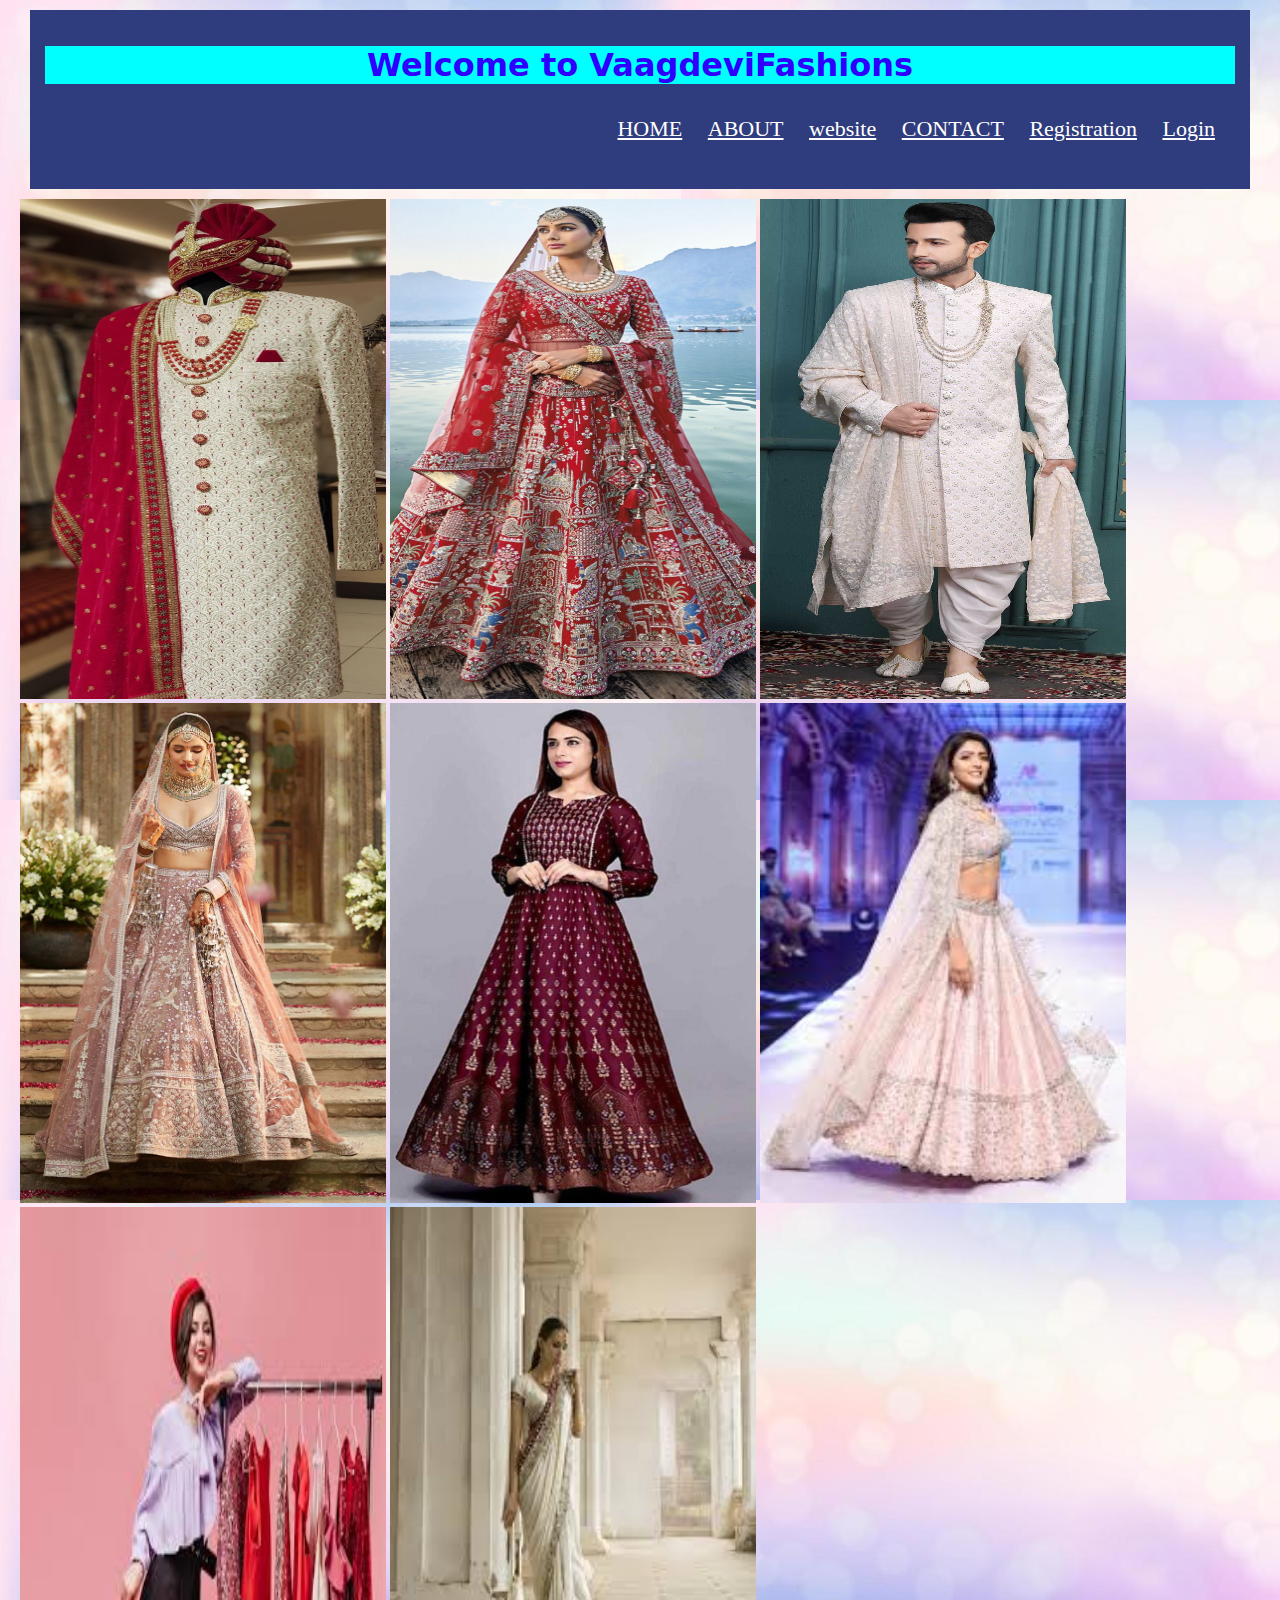
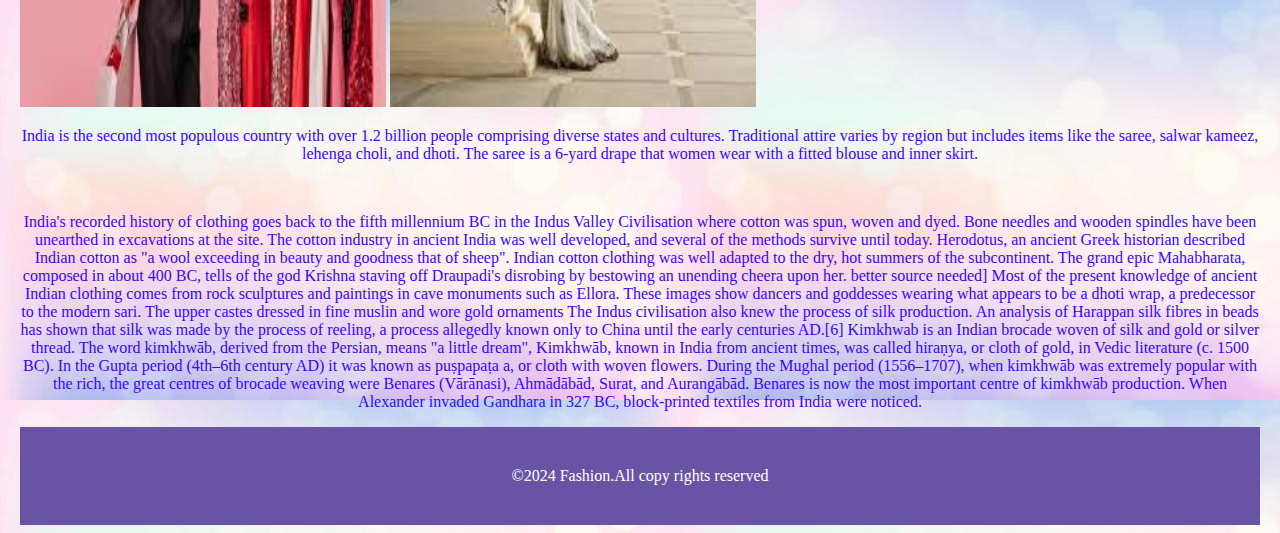
<file: index.html>
<html>
    <head>
        <link rel="stylesheet" href="Styles.css">
        <body background="img.jpg"></body>
        <body text="beige"></body>
        <body leftmargin="20"></body>
        <body aria-setsize="35"></body>
    </head>
    <body>
        <nav>
            <h1>Welcome to VaagdeviFashions</h1>
            <ul>
                <li><a href="homepage.html">HOME</a> </li>
                <li><a href="about.html">ABOUT</a> </li>
                <li><a href="index.html">website</a></li>
                <li><a href="contact.html">CONTACT</a> </li>
                <li><a href="registration.html">Registration</a></li>
                <li><a href="loginpage.html">Login</a></li>
            </ul>
        </nav>
    <img width= "366" height="500" src="MARVELLOUS WHITE SHERWANI Groom, groom wedding dress, white sherwani men, groom wedding outfit, men sherwani wedding, indian groom dress.jpeg">
    <img width= "366" height="500" src="Silk Wedding Lehenga in Red and Maroon with Thread work.jpeg">
    <img width= "366" height="500" src="Art Silk Dhoti Sherwani in Pink and Majenta with Resham work.jpeg">
    <img width="366"  height= "500" src="Pink French Rose Lehenga Set.jpeg">
    <img width= "366" height="500" src="Indian Women's Rayon Floral Printed Flared Kurti _ Regular Fit Long Anarkali Kurta - Gown for Girls.jpeg">
    <img width= "366" height="500" src="download (3) (1).jpeg">
    <img width= "366" height="500" src="cloth4.jpg">
    <img width= "366" height="500" src="download (2).jpeg">
    <p>
    <p>
        India is the second most populous country with over 1.2 billion people comprising diverse states and cultures. 
        Traditional attire varies by region but includes items like the saree, salwar kameez, lehenga choli, and dhoti. 
        The saree is a 6-yard drape that women wear with a fitted blouse and inner skirt.
    </p>
    <br>
    <p>
        India's recorded history of clothing goes back to the fifth millennium BC in the Indus Valley Civilisation where cotton was spun, woven and dyed. Bone needles and wooden spindles have been unearthed in excavations at the site.
        The cotton industry in ancient India was well developed, and several of the methods survive until today. Herodotus, an ancient Greek historian described Indian cotton as "a wool exceeding in beauty and goodness that of sheep". 
        Indian cotton clothing was well adapted to the dry, hot summers of the subcontinent. The grand epic Mahabharata, composed in about 400 BC, tells of the god Krishna staving off Draupadi's disrobing by bestowing an unending cheera upon her.
        better source needed] Most of the present knowledge of ancient Indian clothing comes from rock sculptures and paintings in cave monuments such as Ellora. These images show dancers and goddesses wearing what appears to be a dhoti wrap, a predecessor to the modern sari. 
        The upper castes dressed in fine muslin and wore gold ornaments The Indus civilisation also knew the process of silk production. An analysis of Harappan silk fibres in beads has shown that silk was made by the process of reeling, a process allegedly known only to China until the early centuries AD.[6] Kimkhwab is an Indian brocade woven of silk and gold or silver thread. The word kimkhwāb, derived from the Persian, means "a little dream", Kimkhwāb, known in India from ancient times, was called hiraṇya, or cloth of gold, in Vedic literature (c. 1500 BC). In the Gupta period (4th–6th century AD) it was known as puṣpapaṭa a, or cloth with woven flowers. During the Mughal period (1556–1707), when kimkhwāb was extremely popular with the rich, the great centres of brocade weaving were Benares (Vārānasi), Ahmādābād, Surat, and Aurangābād. Benares is now the most important centre of kimkhwāb production.
        When Alexander invaded Gandhara in 327 BC, block-printed textiles from India were noticed.
    </p>
    <footer>
        &copy;2024 Fashion.All copy rights reserved
    </footer>
    </body>
</html>
</file>
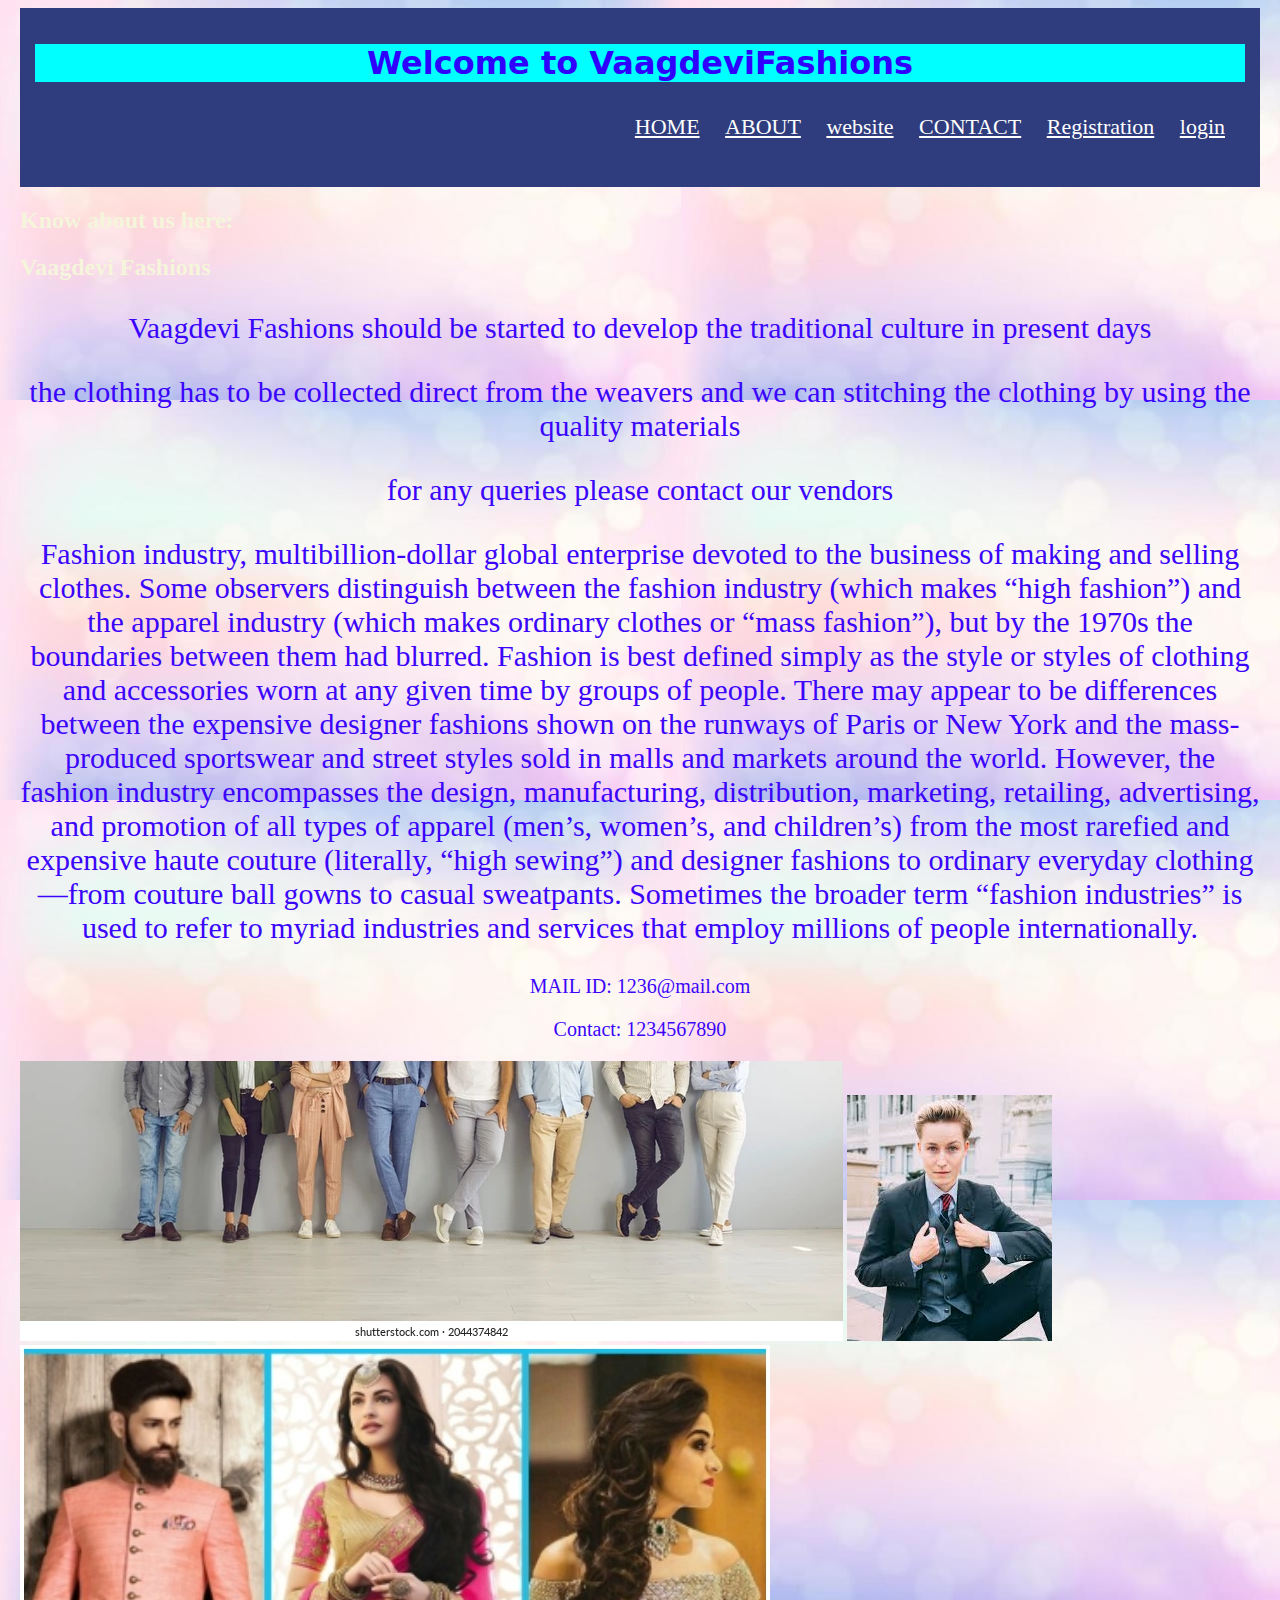
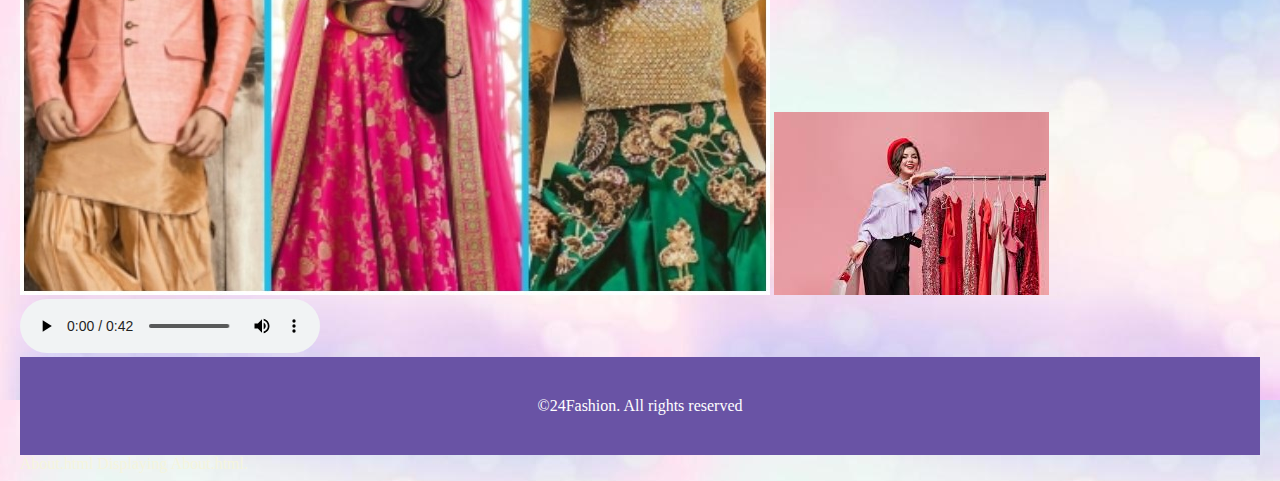
<file: about.html>
<!DOCTYPE html>
<html>
    <head>
        <title>ABOUT us</title>
        <link rel="stylesheet" href="Styles.css">
        <body background="img.jpg"></body>
        <body text="beige"></body>
        <body leftmargin="20"></body>
        <body aria-setsize="35"></body>
    </head>
    <body style="background-color:rgb(165, 170, 245);">
        <nav>
            <h1>Welcome to VaagdeviFashions</h1>
            <ul>
                <li><a href="homepage.html">HOME</a> </li>
                <li><a href="about.html">ABOUT</a> </li>
                <li><a href="index.html">website</a></li>
                <li><a href="contact.html">CONTACT</a> </li>
                <li><a href="registration.html">Registration</a></li>
                <li><a href="loginpage.html">login</a></li>
            </ul>
        </nav>
        <header>
            <h2>Know about us here:</h2>
            <h2>Vaagdevi Fashions</h2>
            <p style="font-size: 30px;">Vaagdevi Fashions should be started to develop the traditional culture in present days</p>
            <p style="font-size: 30px;">the clothing has to be collected direct from the weavers and we can stitching the clothing by using the quality materials</p>
            <p style="font-size: 30px;">for any queries please contact our vendors</p>
            <p style="font-size: 30px;">Fashion industry, multibillion-dollar global enterprise devoted to the business of making and selling clothes. 
                Some observers distinguish between the fashion industry (which makes “high fashion”) and the apparel industry (which makes ordinary clothes or “mass fashion”), 
                but by the 1970s the boundaries between them had blurred. Fashion is best defined simply as the style or styles of clothing and accessories worn 
                at any given time by groups of people. There may appear to be differences between the expensive designer fashions shown on the runways of Paris or New York and the mass-produced sportswear and street styles 
                sold in malls and markets around the world. However, the fashion industry encompasses the design, manufacturing, distribution, marketing, retailing, advertising, and promotion of all types of apparel (men’s, women’s, and children’s) 
                from the most rarefied and expensive haute couture (literally, “high sewing”) and designer fashions to ordinary everyday clothing—from couture ball gowns to casual sweatpants. 
                Sometimes the broader term “fashion industries” is used to refer to myriad industries and services that employ millions of people internationally.</p>
            <p style="font-size: 20px;">MAIL ID: 1236@mail.com</p>
            <p style="font-size: 20px;">Contact: 1234567890</p>
        </header>
        <img src="cloth1.jpg">
        <img src="cloth2.jpg">
        <img src="cloth3.jpg">
        <img src="cloth4.jpg">
        <br>
        <audio controls>
            <source src="Amma Pade Jola Pata Ringtone Download Mp3 Naa Songs - MobCup.Com.Co.mp3" type="audio/mpeg">
        </audio>
        <footer>
             &copy;24Fashion. All rights reserved  
        </footer>
    </body>
</html>
About.html
Displaying About.html.
</file>
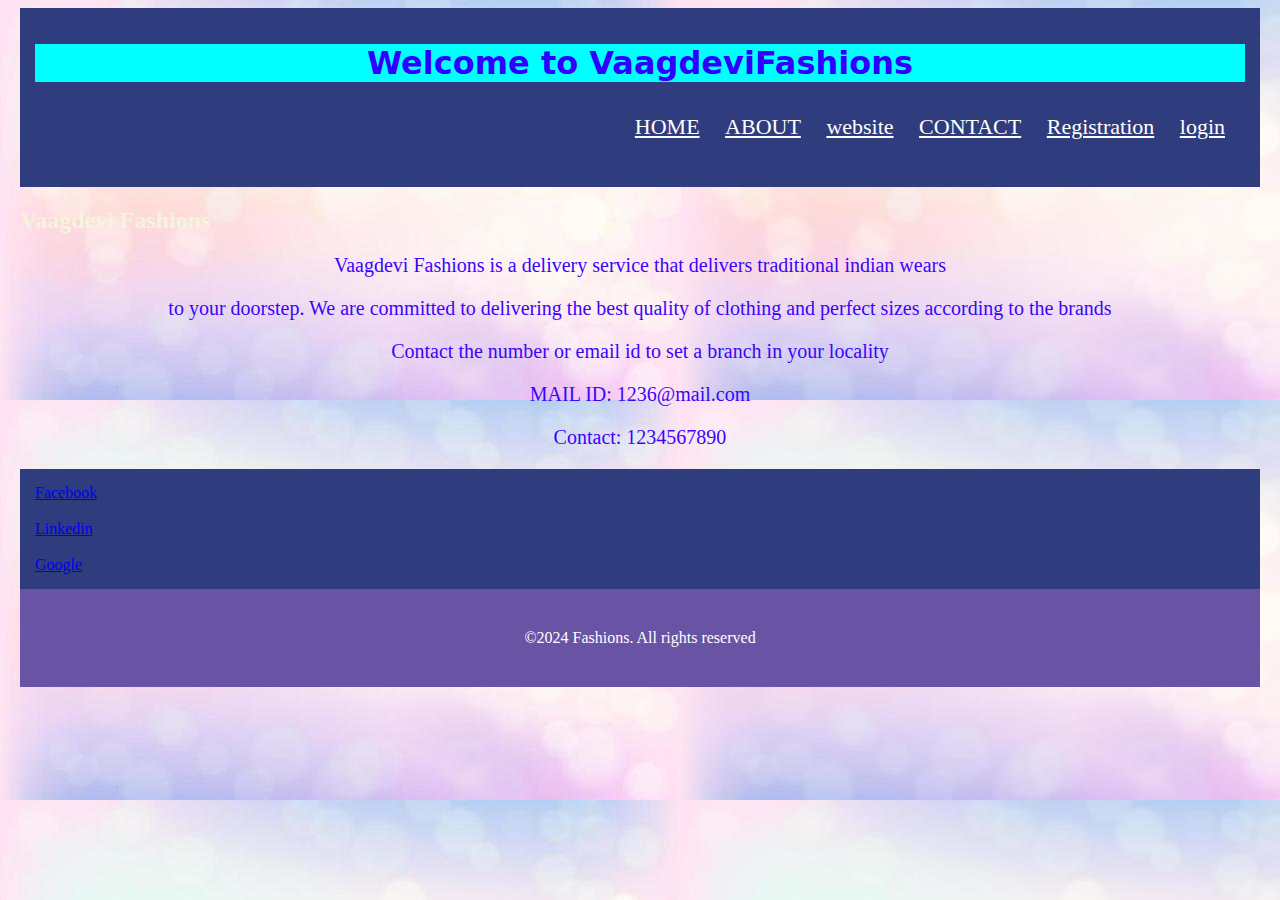
<file: contact.html>
<!DOCTYPE html>
<html>
    <head>
        <title>
            Contact us
        </title>
        <link rel="stylesheet" href="Styles.css">
        <body background="img.jpg"></body>
        <body text="beige"></body>
        <body leftmargin="20"></body>
        <body aria-setsize="35"></body>
    </head>
    <body style="background-color:white;">
        <nav>
            <h1>Welcome to VaagdeviFashions</h1>
            <ul>
                <li><a href="homePage.html">HOME</a> </li>
                <li><a href="about.html">ABOUT</a> </li>                
                <li><a href="HTML-CSS-Website2.html">website</a></li>
                <li><a href="contact.html">CONTACT</a> </li>
                <li><a href="registration.html">Registration</a></li>
                <li><a href="loginpage.html">login</a></li>
            </ul>
        </nav>
        <header>
            <h2>Vaagdevi Fashions</h2>
            <p style="font-size: 20px;">Vaagdevi Fashions is a delivery service that delivers traditional indian wears</p>
            <p style="font-size: 20px;">to your doorstep. We are committed to delivering the best quality of clothing and perfect sizes according to the brands</p>
            <p style="font-size: 20px;">Contact the number or email id to set a branch in your locality</p>
            <p style="font-size: 20px;">MAIL ID: 1236@mail.com</p>
            <p style="font-size: 20px;">Contact: 1234567890</p>
        </header>
            <nav 1>
                <a href="https://www.facebook.com/">Facebook</a><br>
                <br>
                <a href="https://in.linkedin.com/">Linkedin</a><br>
                <br>
                <a href="https://www.google.com/">Google</a>
        </nav 1>
        <footer>
            &copy;2024 Fashions. All rights reserved
        </footer>
    </body>
</html>
</file>
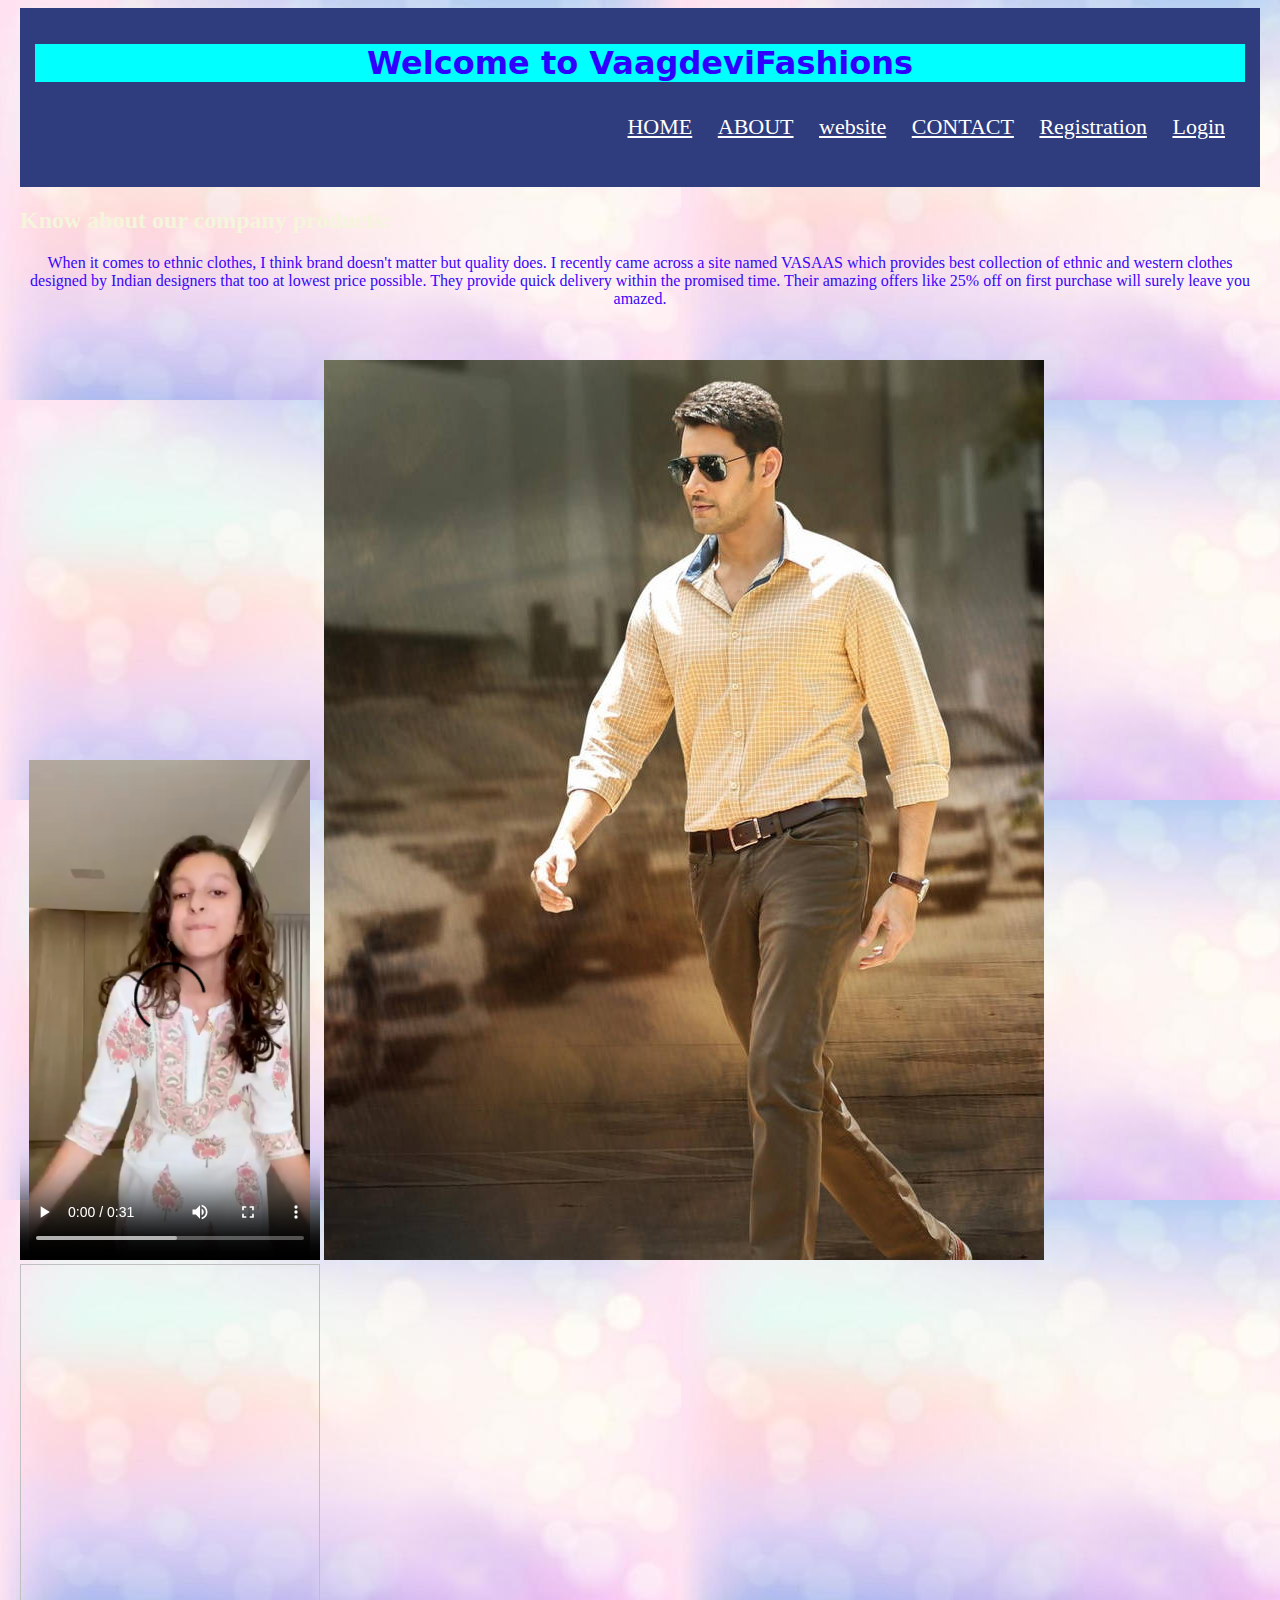
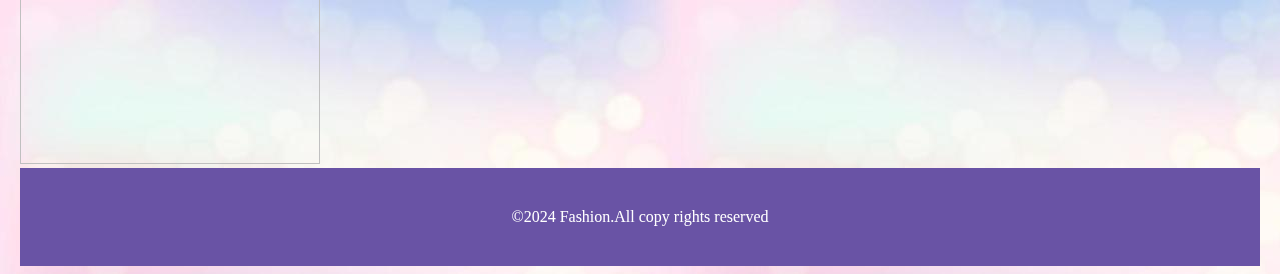
<file: homepage.html>
<!DOCTYPE html>
<html>
    <head>
        <title>Home Page</title>
        <link rel="stylesheet" href="Styles.css">
        <body background="img.jpg"></body>
        <body text="beige"></body>
        <body leftmargin="20"></body>
        <body aria-setsize="35"></body>
    <body>
        <nav>
            <h1>Welcome to VaagdeviFashions</h1>
            <ul>
                <li><a href="homepage.html">HOME</a> </li>
                <li><a href="about.html">ABOUT</a> </li>
                <li><a href="HTML-CSS-Website2.html">website</a></li>
                <li><a href="contact.html">CONTACT</a> </li>
                <li><a href="registration.html">Registration</a></li>
                <li><a href="loginpage.html">Login</a></li>
            </ul>
        </nav>
        <h2> Know about our company products:</h2>
        <p>When it comes to ethnic clothes, I think brand doesn't matter but quality does. 
            I recently came across a site named VASAAS which provides best collection of ethnic and western clothes designed by Indian designers that too at lowest price possible. 
            They provide quick delivery within the promised time. Their amazing offers like 25% off on first purchase will surely leave you amazed.</p>
        <br>
        <br>
        <video width="300" height="500" controls >
            <source src="videoplayback (1).mp4" type="video/mp4">
        </video>
        <img src="mb3.jpg" >
        <img width="300" height="500" controls ></image>
        <footer>
            &copy;2024 Fashion.All copy rights reserved
        </footer>
    </body>
</html>
</file>
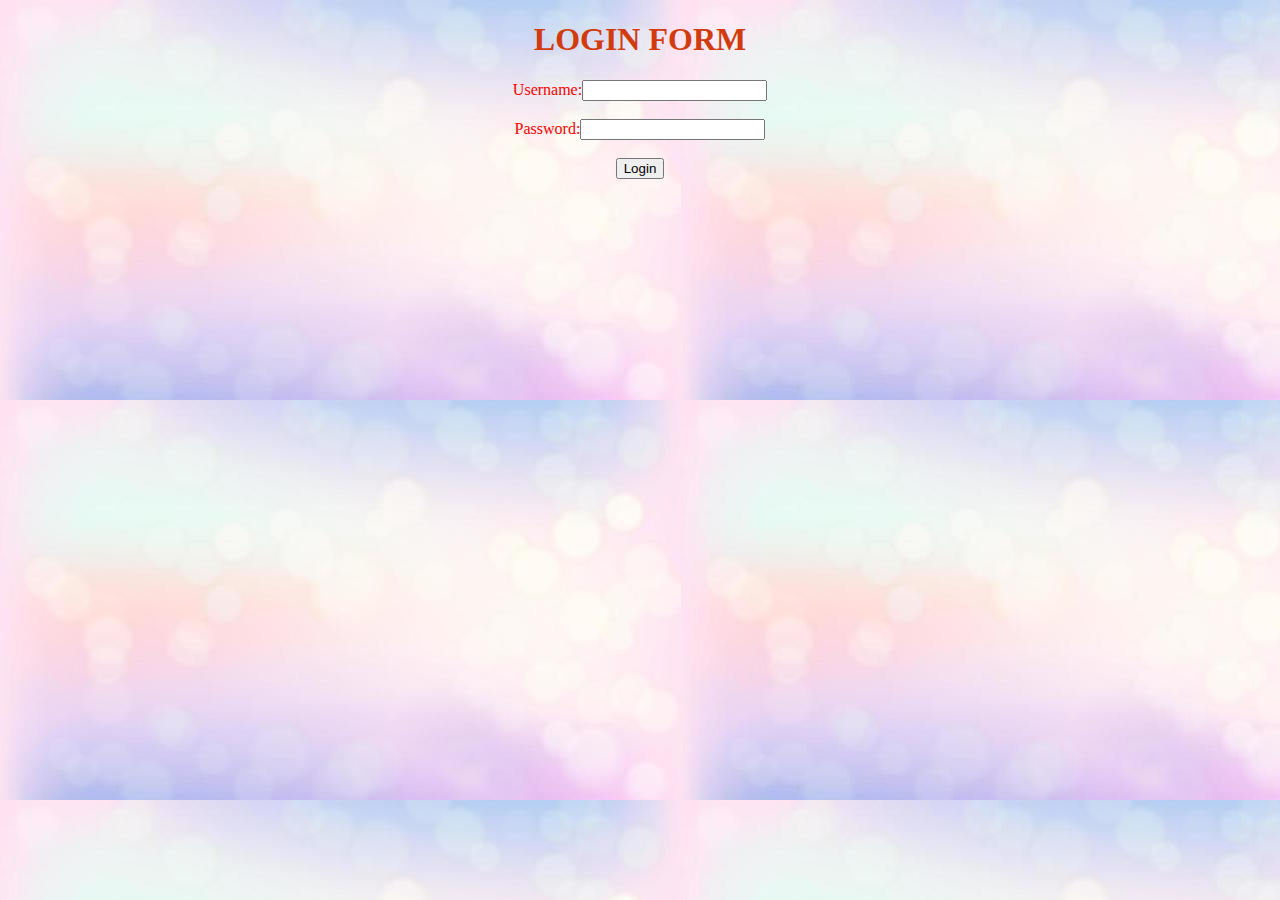
<file: loginpage.html>
<!DOCTYPE html>
<html>
    <head>
        <title>
            Login Form
        </title>
        <link rel="stylesheet" href="Mystyles.css">
        <body background="img.jpg"></body>
        <body text="beige"></body>
        <body leftmargin="20"></body>
        <body aria-setsize="35"></body>
    </head>
    <body>
        <h1>LOGIN FORM</h1>
        <form action="loginsucess.html">
            Username:<input type="text"><br><br>
            Password:<input type="password"><br><br>
            <input type="submit" value="Login">
        </form>
    </body>
</html>
</file>
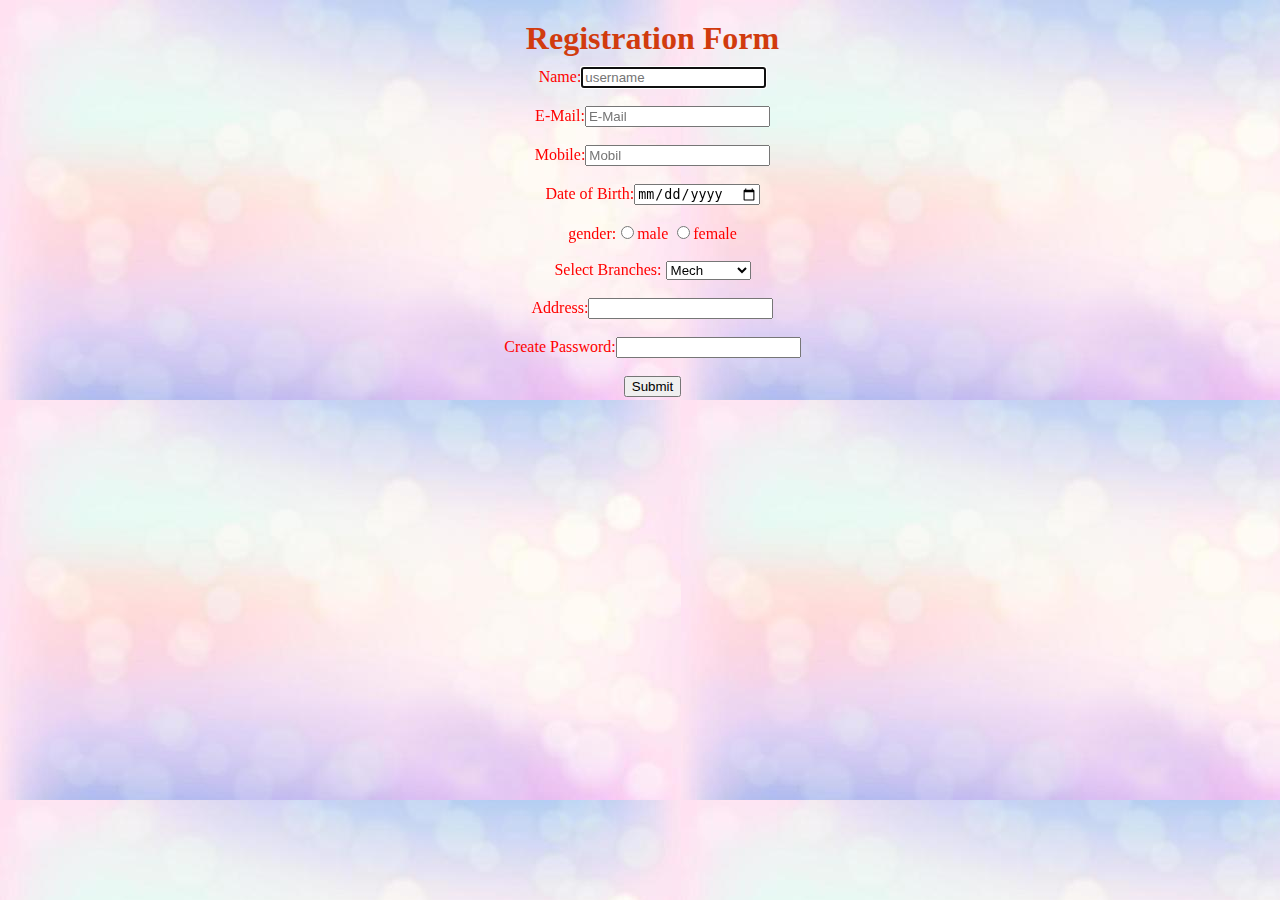
<file: registration.html>
<html>
    <head>
        <title>Registration page</title>
        <link rel="stylesheet" href="Mystyles.css">
        <body background="img.jpg"></body>
        <body text="beige"></body>
        <body leftmargin="20"></body>
        <body aria-setsize="35"></body>
    </head>
    <body style="padding-left: 30px;">
        <form action="loginpage.html">
        <h1>Registration Form</h1>
        Name:<input type="text" name="fnm" autofocus placeholder="username"><br>
            <br>
        E-Mail:<input type="email" name="mail" placeholder="E-Mail"><br>
        <br>
        Mobile:<input type="tel" name="personal" id="per1" pattern="[0-9]{10}" title="the ten digits number" placeholder="Mobil"><br>
        <br>
        Date of Birth:<input type="date" name="dob"><br>
        <br>
        gender:<input type="radio" name="ml">male 
                <input type="radio" name="fml">female<br>
                <br>
        Select Branches:
        <select name="my branch">
            <option value="Mch">Mech</option>
            <option value="Cvl">Civil</option>
            <option value="Cse">CSE</option>
            <option value="csd">CSE-DS</option>
            <option value="csm">CSE-AIML</option>
            <option value="ece">ECE</option>
            <option value="eee">EEE</option>
        </select><br>
        <br>
        Address:<input type="text" name="adrs"><br>
        <br>
        Create Password:<input type="text" name="pwd"><br>
        <br>
        <input type="submit">     
        </form>
    </body>
</html>
</file>
<file: Styles.css>
nav{
    background-color: #2F3C7E;
    padding: 15px;
    margin: 10;
}
nav ul{
    text-align: end;
    list-style-type: none;
    font-size: 22px;
    padding: 10px;  
}
nav h1{
    color: rgb(47, 0, 255);
    font-family: system-ui, -apple-system, BlinkMacSystemFont, 'Segoe UI', Roboto, Oxygen, Ubuntu, Cantarell, 'Open Sans', 'Helvetica Neue', sans-serif;
}
nav ul li a{
    color: white;
    font-family: cursive;
}
nav ul li{
    padding: 10px;
    display: inline;
}
footer{
    background-color: rgb(105, 83, 165);
    color: white;
    text-align: center;
    padding: 40px;
}
p{
    text-align: center;
    color: hwb(253 2% 2%);
    text-shadow: rosybrown;
    size: 30px;
}
h1{
    text-align: center;
    background-color:aqua;
    text-decoration: solid;
}
video{
    align-items: center;
}
</file>
<file: Mystyles.css>
body,h1,h2,p,ul,li{
    margin:5;
    padding: 5;
    text-align: center;
    color: rgb(255, 0, 0);
}
h1{
    color: rgb(209, 59, 14);
    text-align: center;
}
h2{
    color: aqua;
}
p{
    color: blue;
}
body{
    background-color:aquamarine;
    font-family: cursive;
}
ul{
    color: aquamarine;
}
li{
    color: yellow;
}
text{
    color: rgb(207,0, 155);
}
</file>
